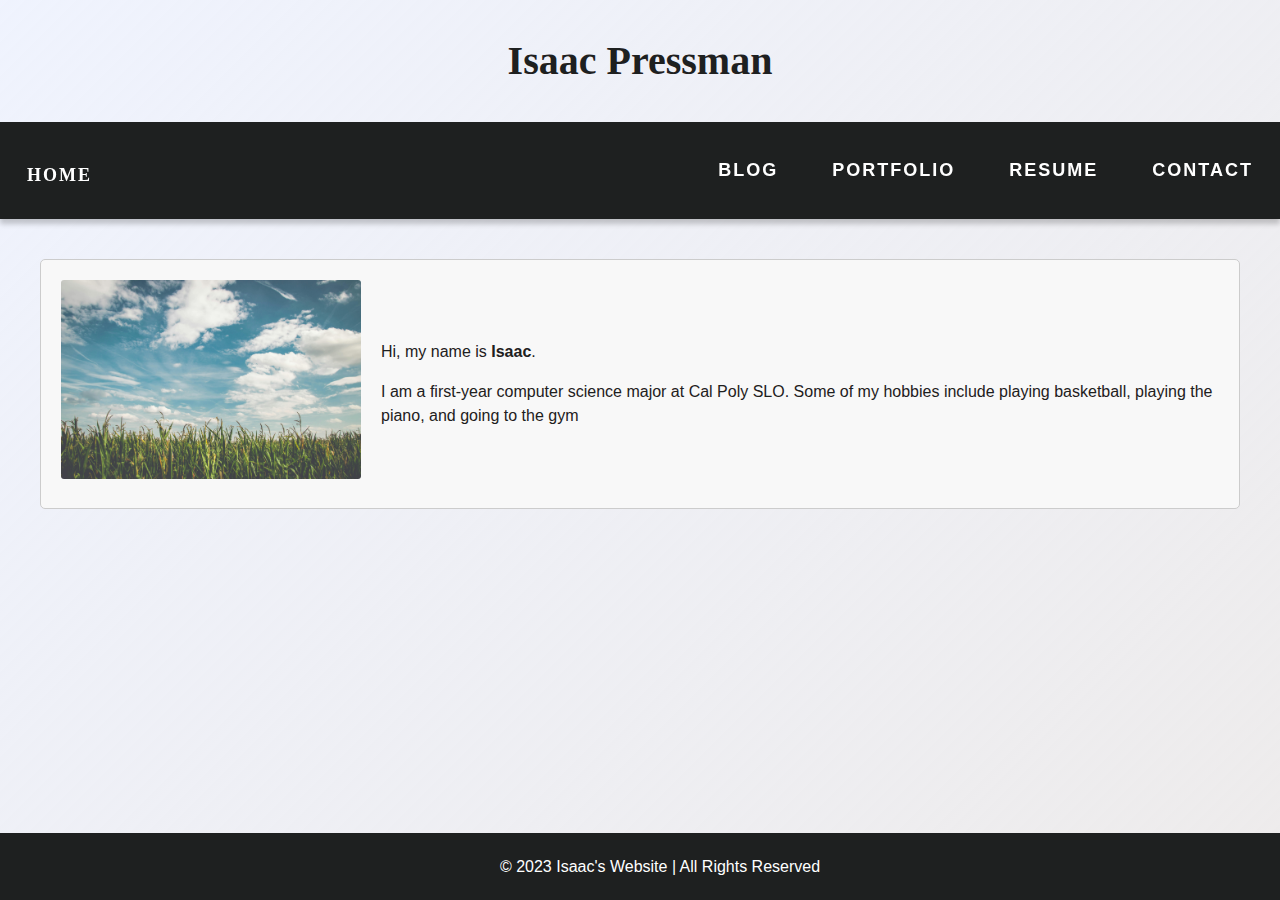
<file: index.html>
<!DOCTYPE html>
<html>
  <head>
    <title>Isaac Pressman</title>
    <link rel="stylesheet" href="styles.css" />
  </head>
  <body>
    <h1 class="page-title">Isaac Pressman</h1>
    <nav class="navbar">
      <h1 class="logo">
        <a href="index.html">Home</a>
      </h1>
        <ul class="nav-list">
          <li><a href="blog.html">Blog</a></li>
          <li><a href="portfolio.html">Portfolio</a></li>
          <li><a href="resume.html">Resume</a></li>
          <li><a href="contact.html">Contact</a></li>
        </ul>


    </nav>
    <main>
      <div class="about">
        <div class="about-image"><img src="sky.jpg" alt="Image of the sky"></div>
        <div class="about-text">
          <p>Hi, my name is <strong>Isaac</strong>.</p>
          <p>I am a first-year computer science major at Cal Poly SLO. Some of my hobbies 
            include playing basketball, playing the piano, and going to the gym</p>
          </div>

      </div>
    </main>
    <footer class="footer">© 2023 Isaac's Website | All Rights Reserved</footer>
  </body>
</html>
</file>
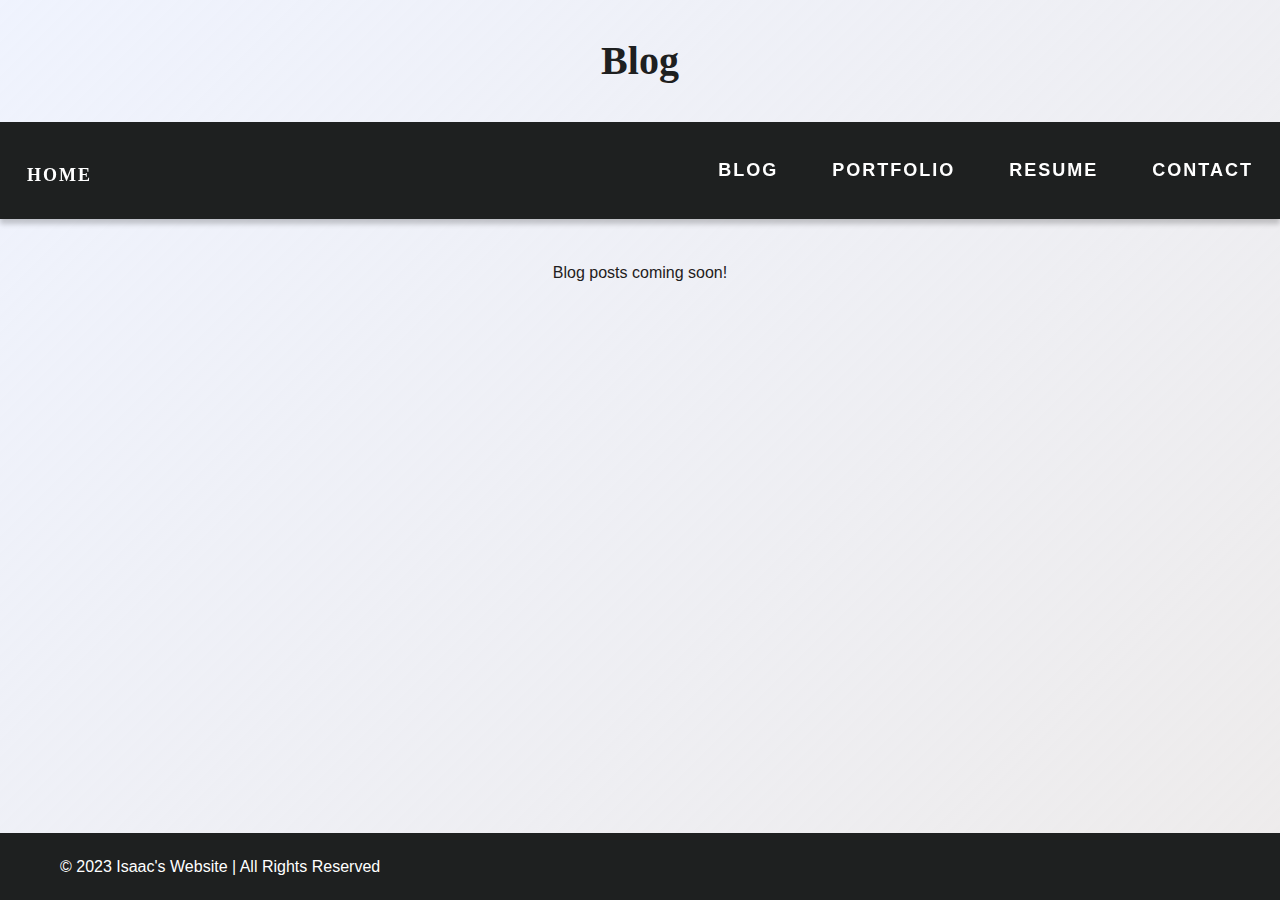
<file: blog.html>
<!DOCTYPE html>
<html>
  <head>
    <title>Isaac Pressman</title>
    <link rel="stylesheet" href="styles.css" />
  </head>
  <body>
    <h1 class="page-title">Blog</h1>
    <nav class="navbar">
      <h1 class="logo">
        <a href="index.html">Home</a>
      </h1>
        <ul class="nav-list">
          <li><a href="blog.html">Blog</a></li>
          <li><a href="portfolio.html">Portfolio</a></li>
          <li><a href="resume.html">Resume</a></li>
          <li><a href="contact.html">Contact</a></li>
        </ul>


    </nav>
    <main>
      Blog posts coming soon!

    </main>
    <footer class="footer">
      <div class="container">
        © 2023 Isaac's Website | All Rights Reserved
      </div>
    </footer>
  </body>
</html>
</file>
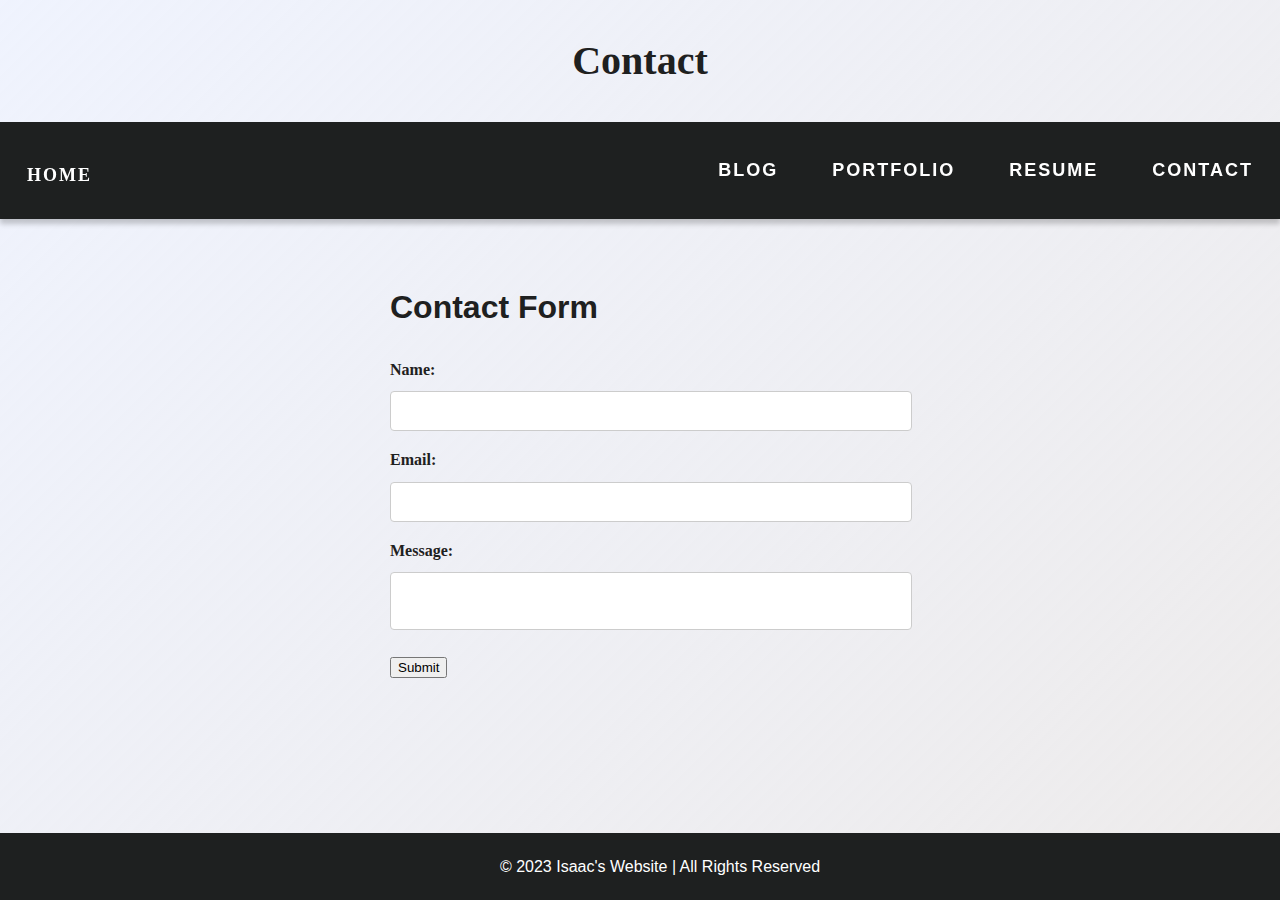
<file: contact.html>
<!DOCTYPE html>
<html>
  <head>
    <title>Isaac Pressman</title>
    <link rel="stylesheet" href="styles.css" />
  </head>
  <body>
    <h1 class="page-title">Contact</h1>
    <nav class="navbar">
      <h1 class="logo">
        <a href="index.html">Home</a>
      </h1>
        <ul class="nav-list">
          <li><a href="blog.html">Blog</a></li>
          <li><a href="portfolio.html">Portfolio</a></li>
          <li><a href="resume.html">Resume</a></li>
          <li><a href="contact.html">Contact</a></li>
        </ul>


    </nav>
    <main>
      <form id="contact-form">
        <h1>Contact Form</h1>
        <label for="name">Name: </label>
        <input type="text" id="name">
        <label for="email">Email: </label>
        <input type="email" id="email">
        <label for="message">Message: </label>
        <textarea name="message" id="message"></textarea>
        <input type="submit">
      </form>
    </main>
    <footer class="footer">© 2023 Isaac's Website | All Rights Reserved</footer>
  </body>
</html>
</file>
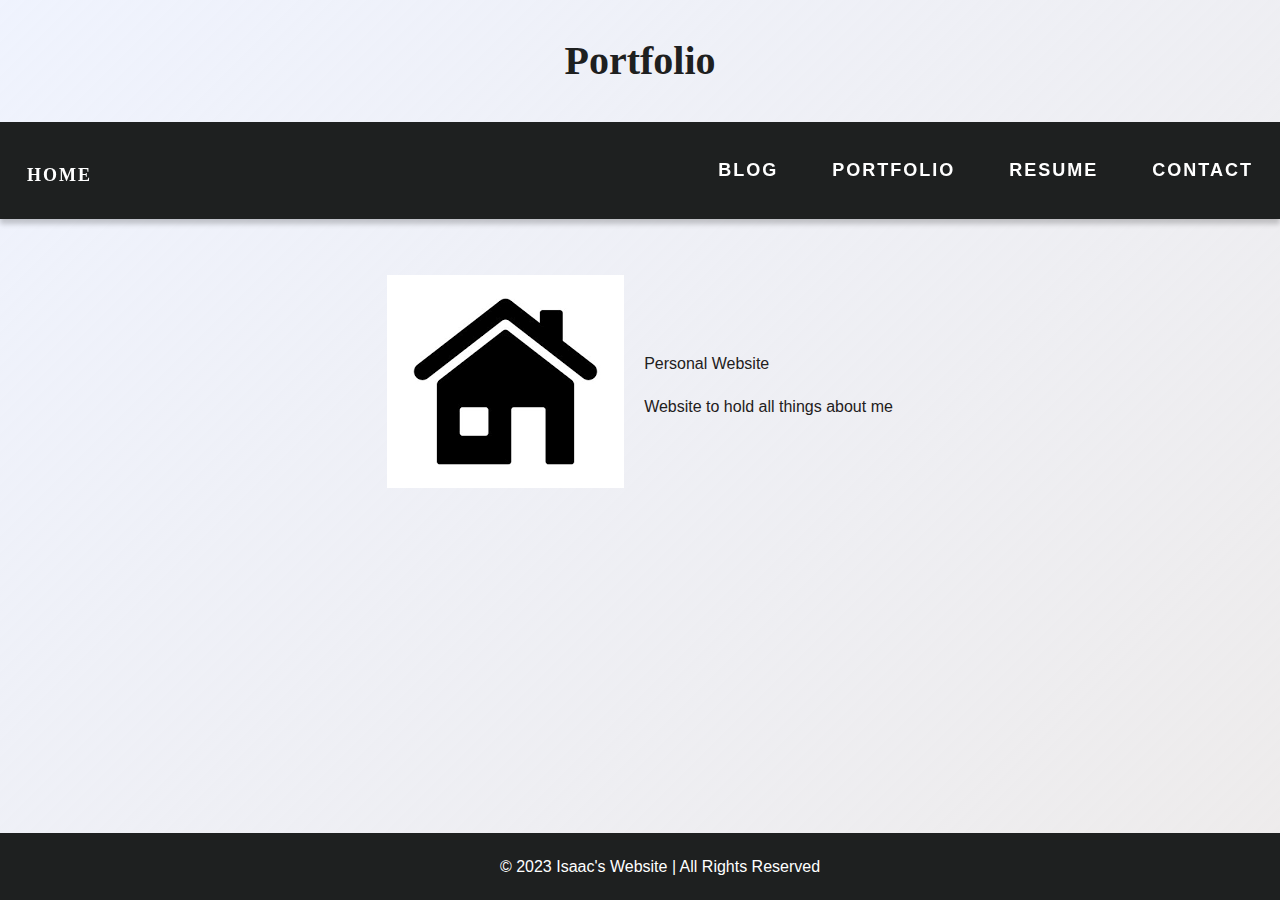
<file: portfolio.html>
<!DOCTYPE html>
<html>
  <head>
    <title>Isaac Pressman</title>
    <link rel="stylesheet" href="styles.css" />
  </head>
  <body>
    <h1 class="page-title">Portfolio</h1>
    <nav class="navbar">
      <h1 class="logo">
        <a href="index.html">Home</a>
      </h1>
        <ul class="nav-list">
          <li><a href="blog.html">Blog</a></li>
          <li><a href="portfolio.html">Portfolio</a></li>
          <li><a href="resume.html">Resume</a></li>
          <li><a href="contact.html">Contact</a></li>
        </ul>


    </nav>
    <main>
      <div class="project">
        <a href="index.html"><img src="home.png" alt="image of house"></a>
        <div class="project-details">
          <p class="project-name">Personal Website</p>
          <p class="project-description">Website to hold all things about me</p>
        </div>
      </div>
    </main>
    <footer class="footer">© 2023 Isaac's Website | All Rights Reserved</footer>
  </body>
</html>
</file>
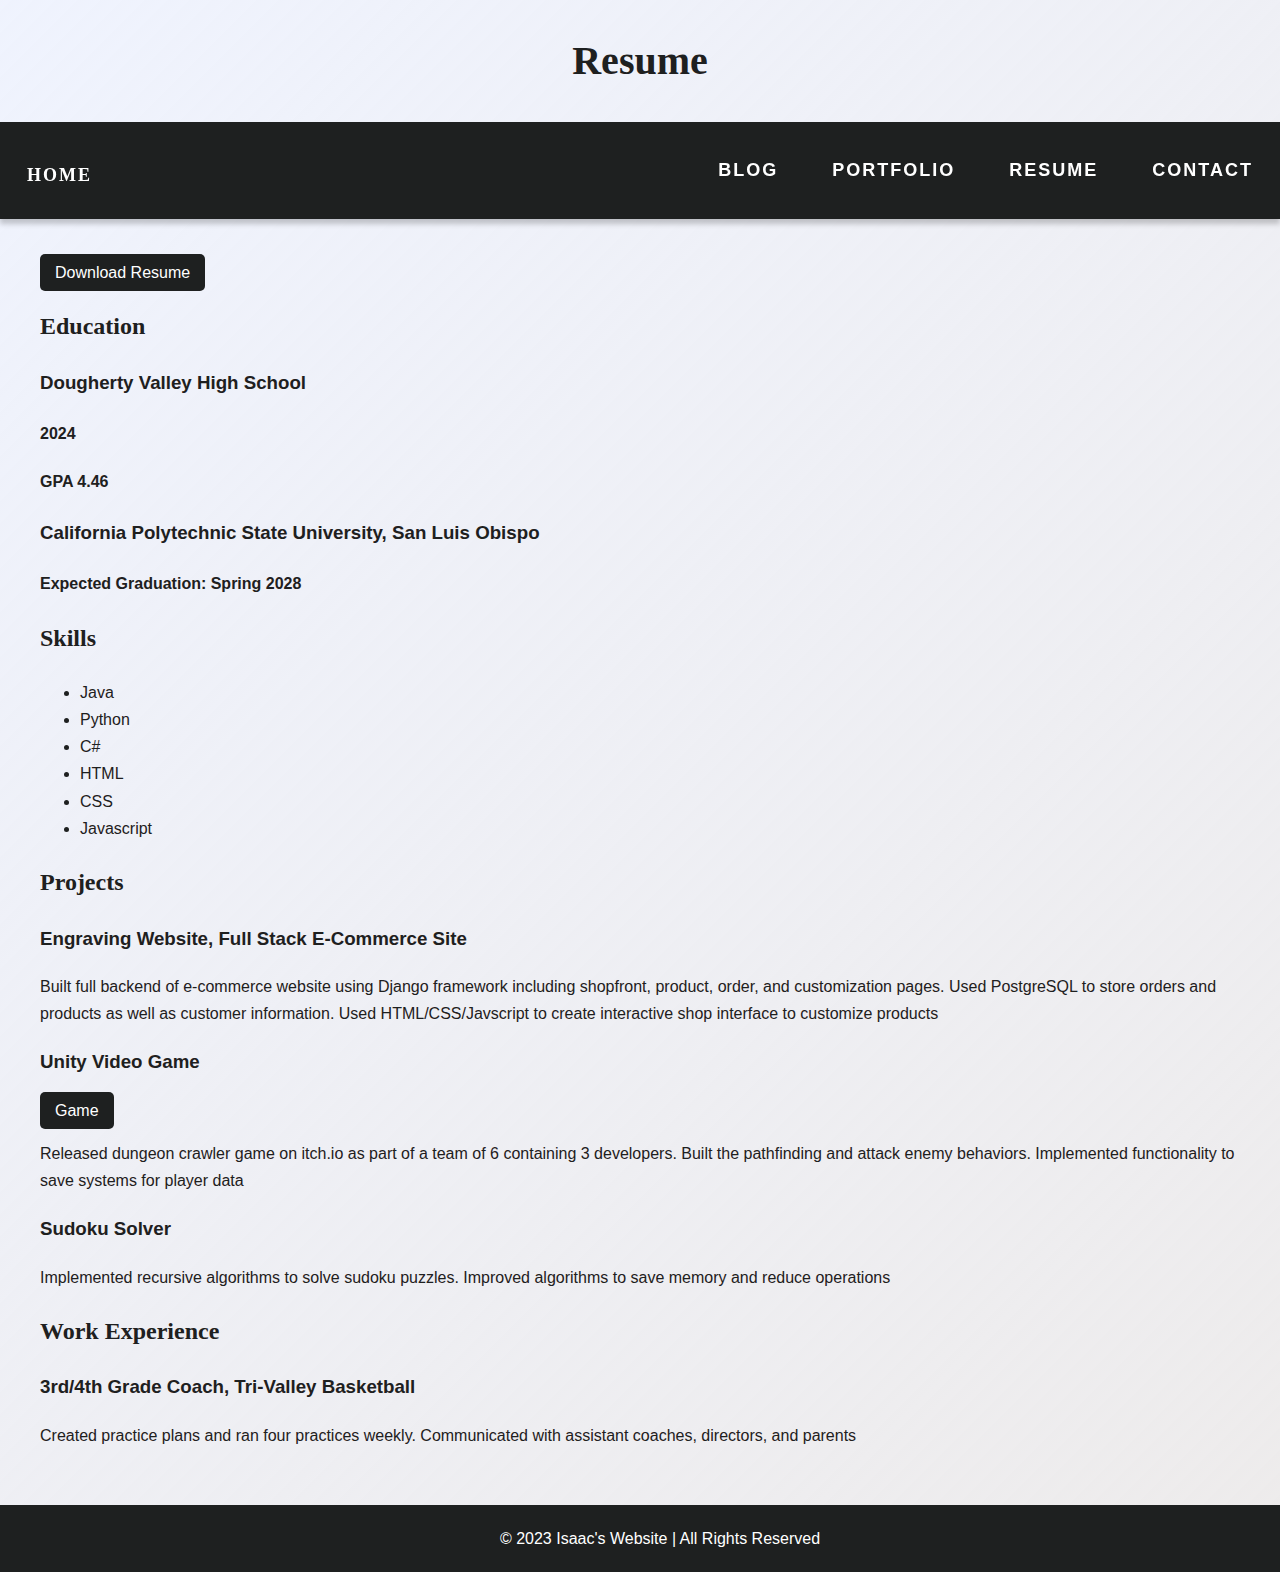
<file: resume.html>
<!DOCTYPE html>
<html>
  <head>
    <title>Isaac Pressman</title>
    <link rel="stylesheet" href="styles.css" />
  </head>
  <body>
    <h1 class="page-title">Resume</h1>
    <nav class="navbar">
      <h1 class="logo">
        <a href="index.html">Home</a>
      </h1>
        <ul class="nav-list">
          <li><a href="blog.html">Blog</a></li>
          <li><a href="portfolio.html">Portfolio</a></li>
          <li><a href="resume.html">Resume</a></li>
          <li><a href="contact.html">Contact</a></li>
        </ul>


    </nav>
    <main>
      <div class="resume">
        <a href="resume.pdf" class ="button" download >Download Resume</a>
        <section>
          <h2 class="section-title">Education</h2>
          <div class="entry">
            <h3 class="entry-title">Dougherty Valley High School</h3>
            <h4>2024</h4> 
            <h4>GPA 4.46</h4>
            <h3 class="entry-title">California Polytechnic State University, San Luis Obispo</h3>
            <h4>Expected Graduation: Spring 2028</h4>
          </div>
        </section>
        <section>
          <h2 class="section-title">Skills</h2>
          <ul class="skill-list">
            <li>Java</li>
            <li>Python</li>
            <li>C#</li>
            <li>HTML</li>
            <li>CSS</li>
            <li>Javascript</li>
          </ul>

        </section>
        <section>
          <h2 class="section-title">Projects</h2>
          <div class="entry">
            <h3 class="entry-title">Engraving Website, Full Stack E-Commerce Site</h3>
            <p class="entry-description">
              Built full backend of e-commerce website using Django framework including shopfront, product, order, and customization pages.
              Used PostgreSQL to store orders and products as well as customer information.
              Used HTML/CSS/Javscript to create interactive shop interface to customize products 
            </p>
          </div>
          <div class="entry">
            <h3 class="entry-title">Unity Video Game</h3>
            <a href="https://smallsandwiches.itch.io/working-hell" class ="button" >Game</a>
            <p class="entry-description">
              Released dungeon crawler game on itch.io as part of a team of 6 containing 3 developers.
              Built the pathfinding and attack enemy behaviors. 
              Implemented functionality to save systems for player data 
            </p>
          </div>
          <div class="entry">
            <h3 class="entry-title">Sudoku Solver</h3>
            <p class="entry-description">
              Implemented recursive algorithms to solve sudoku puzzles.
              Improved algorithms to save memory and reduce operations 
            </p>
          </div>
        </section>
        <section>
          <h2 class="section-title">Work Experience</h2>
          <div class="entry">
            <h3 class="entry-title">3rd/4th Grade Coach, Tri-Valley Basketball</h3>
            <p class="entry-description">Created practice plans and ran four practices weekly.
              Communicated with assistant coaches, directors, and parents </p>
          </div>
        </section>

      </div>
    </main>

    <footer class="footer">© 2023 Isaac's Website | All Rights Reserved</footer>
  </body>
</html>
</file>
<file: styles.css>
:root {
    --cg-black: rgb(30, 32, 32);
    --cg-blue: rgb(36, 94, 255);
    --cg-light-blue: rgb(102, 153, 255);
    --cg-grey: rgb(243, 243, 243);
    --cg-white: rgb(255, 255, 255);
    --cg-bg: linear-gradient(135deg, rgba(176, 195, 248, 0.2), rgba(230, 227, 227, 0.7));

}

  

  
  body {
    background: var(--cg-bg);
    font-family: 'Arial', sans-serif;
    line-height: 1.7;
    margin: 0;
    padding: 0;
    color: var(--cg-black);
    overflow-x: hidden;
    box-sizing: border-box;
    display: flex;
    min-height: 100vh;
    flex-direction: column;
}
  
  /* CSS for navigation */
  
  .navbar {
    position: -webkit-sticky;
    position: sticky;
    top: 0;
    width: 100%;
    height: 7%;
    z-index: 1000;
  
    display: flex;
    justify-content: space-between;
    align-items: center;
    text-align: center;
  
    background-color: var(--cg-black);
    color: var(--cg-white);
    box-shadow: 0 5px 5px rgba(0, 0, 0, 0.2);
  
    /* Debug border */
    /* border: solid red; */
  }


  
  .nav-list {
    list-style: none;
    display: flex;
}
  
  .navbar a {
    color: var(--cg-white);
    font-size: 18px;
    text-transform: uppercase;
    text-decoration: none;
    font-weight: bold;
    margin: 0 12px;
    letter-spacing: 2px;
    padding: 10px 15px;

    }


  
  .navbar a:hover {
    color: var(--cg-blue);
    text-decoration: underline;
  }
  
  .navbar a:active {
    color: var(--cg-blue);
  }
  
  .logo a {
    font-family: Georgia;
  }
  
  .logo a:hover {
    text-decoration: None;
  }
  
  main {
    padding: 40px 20px;
    max-width: 1200px;
    margin: 0 auto;
    flex:1
}
  
  .page-title {
    display: flex;
    justify-content: center;
    font-size: 40px;
    font-family: Georgia;
  }
  
  /* CSS for portfolio grid */
  
  .project {
    display: flex;
    flex-direction: row;
    max-width: 100%;
    margin: 1em 0 2em 0;
  
    /* Debug border */
    /* border: 2px solid blue; */
  }
  
  .item-link {
    width: 70%;
  
    /* Debug border */
    /* border: 2px solid red; */
  }
  
  .project {
    display: flex;
    align-items: center;
    margin-bottom: 40px;
}

.project-image {
    max-width: 100%;
    height: auto;
}

.project-details {
    margin-left: 20px;
}
  
  /* CSS for home page */
  
  .about {
    display: flex;
    align-items: center;
    justify-content: space-between;
    padding: 20px;
    background-color: #f8f8f8;
    border: 1px solid #ccc;
    border-radius: 5px;
    /* box-shadow: 0 0 10px rgba(0, 0, 0, 0.1); */
  }
  
  .about-image img {
    max-width: 300px;
    border-radius: 3px;
    /* box-shadow: 0 0 10px rgba(0, 0, 0, 0.2); */
  }
  
  .about-text {
    flex: 1;
    margin-left: 20px;
  }
  
  .about-text h2 {
    font-size: 24px;
    margin-bottom: 10px;
  }
  
  .about-text p {
    font-size: 16px;
    line-height: 1.5;
  }
  
  /* CSS for resume page */
  
  .button {
    background-color: var(--cg-black);
    color: var(--cg-white);
    padding: 10px 15px;
    border: none;
    border-radius: 5px;
    cursor: pointer;
    text-decoration: none;
    transition: background-color 0.3s, transform 0.2s;
}

.button:hover {
    background-color: var(--cg-blue);
    transform: scale(1.05);
}
  
  .resume h2 {
    font-family: Georgia;
  }
  
  /* CSS for contact form */
  
  label {
    display: block;
    margin-bottom: 8px;
    font-family: Georgia;
    font-weight: bold;
  }
  
  input[type="text"],
  input[type="email"],
  textarea {
    width: 100%;
    padding: 10px;
    margin-bottom: 15px;
    border: 1px solid #ccc;
    border-radius: 4px;
    font-size: 16px;
    resize: none;
  }
  
  /* Add some spacing to the form */
  form {
    width: 500px;
    margin: 0 auto;
  }
  
  /* CSS for footer */
  

  .footer {
    background: var(--cg-black);
    color: var(--cg-white);
    padding: 20px;
    text-align: center;
    width: 100%;

}

footer .container {
    max-width: 1200px;
    margin: 0 auto;
    display: flex;
    justify-content: space-between;
    align-items: center;
  }
</file>
